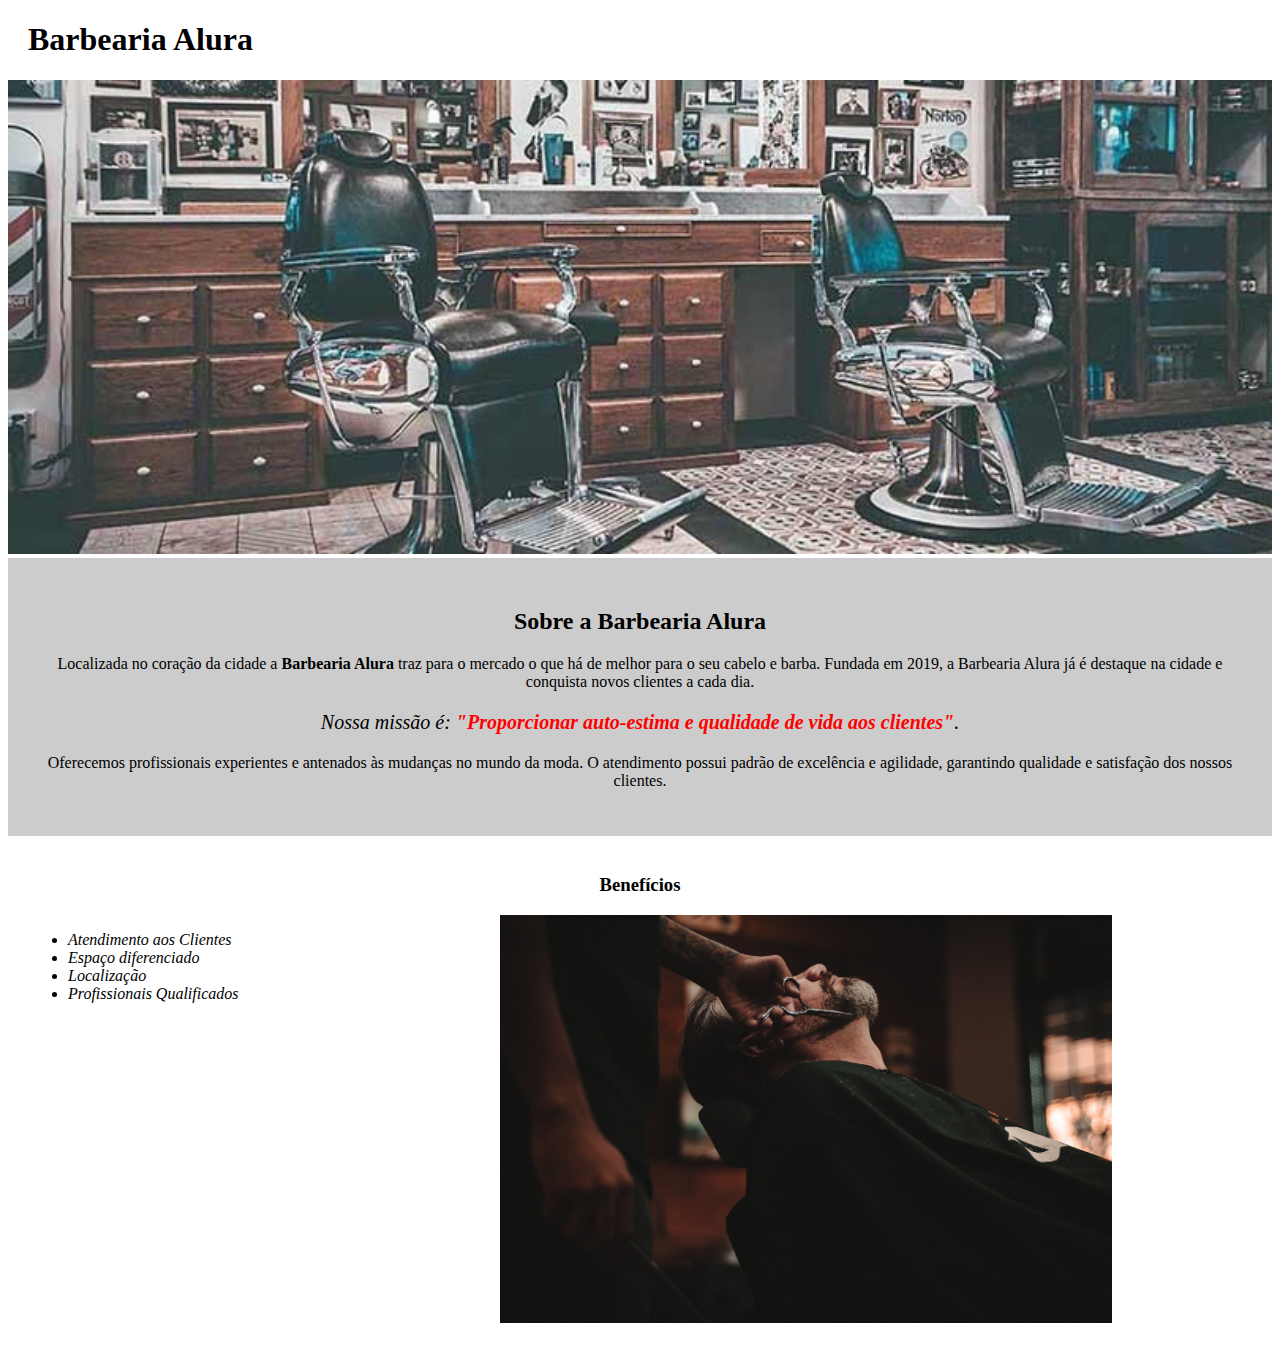
<file: index.html>
<!DOCTYPE html>
<html lang="pt-br">
	<head>
		<meta charset="UTF-8">
		<title>Barbearia Alura</title>
		<link rel="stylesheet" href="style-home.css">
	</head>

	<body>
		<header>
			<h1 class="titulo-principal">Barbearia Alura</h1>
		</header>
		<img id="banner" src="banner.jpg">
		<div class="principal">
			<h2 class="titulo-centralizado">Sobre a Barbearia Alura</h2>
	 
			<p>Localizada no coração da cidade a <strong>Barbearia Alura</strong> traz para o mercado o que há de melhor para o seu cabelo e barba. Fundada em 2019, a Barbearia Alura já é destaque na cidade e conquista novos clientes a cada dia.</p>

			<p id="missao"><em>Nossa missão é: <strong>"Proporcionar auto-estima e qualidade de vida aos clientes"</strong>.</em></p>

			<p>Oferecemos profissionais experientes e antenados às mudanças no mundo da moda. O atendimento possui padrão de excelência e agilidade, garantindo qualidade e satisfação dos nossos clientes.</p>
		</div>

		<div class="beneficios">
			<h3 class="titulo-centralizado">Benefícios</h3>

			<ul>
				<li class="itens">Atendimento aos Clientes</li>
				<li class="itens">Espaço diferenciado</li>
				<li class="itens">Localização</li>
				<li class="itens">Profissionais Qualificados</li>
			</ul>

			<img src="beneficios.jpg" class="imagembeneficios">
		</div>
	</body>
</html>
</file>
<file: style-home.css>
#banner {
	width:100%;
}

.principal{
	background: #CCCCCC;
	padding: 30px;
}

.titulo-principal {
	padding-left: 20px;
}

.titulo-centralizado {
	text-align: center
}

p {
	text-align: center;
}

#missao {
	font-size: 20px
}

em strong {
	color: #FF0000;
}

.itens {
	font-style: italic
}

.beneficios {
	background: #FFFFFF;
	padding: 20px;
}

ul {
	display: inline-block;
	vertical-align: top;
	width: 20%;
	margin-right: 15%;
}

.imagembeneficios {
	width: 50%;
}
</file>
